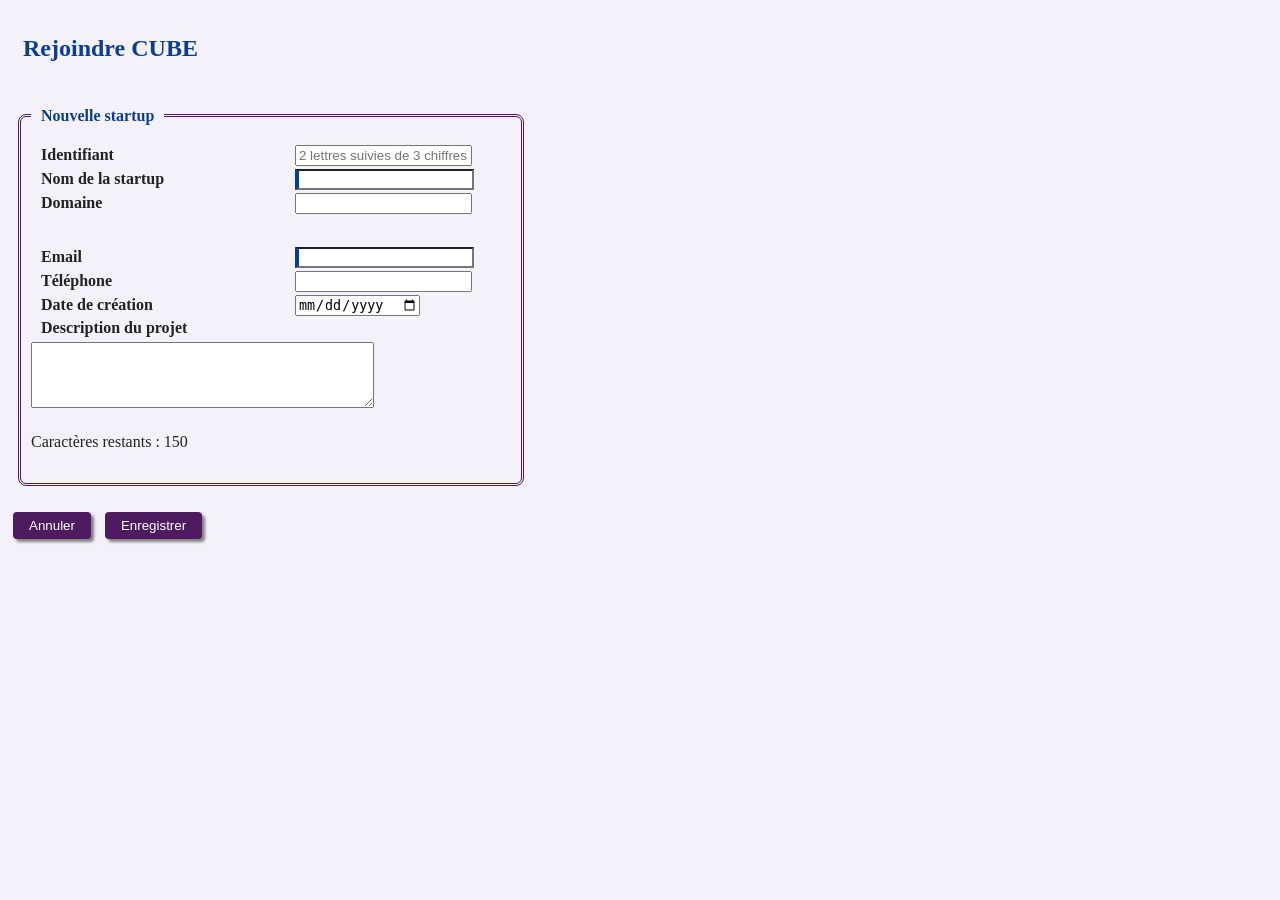
<file: inscription.html>
<!DOCTYPE html>
<html lang="fr">
<head>
    <meta charset="utf-8">
    <title>Inscription - CUBE</title>
    <link href="mesStyles.css" rel="stylesheet" type="text/css">
    <script src="mesControles.js"></script>
</head>
<body>

    <h2>Rejoindre CUBE</h2>

    <form action="inscription.php" method="post" onsubmit="return verifierInscription()">
        <fieldset class="cadre">
            <legend>Nouvelle startup</legend>

            <label>Identifiant</label>
            <!-- ligne 5 : placeholder décrit le format attendu (2 lettres + 3 chiffres) -->
            <input type="text" name="idStartup" id="idStartup"
                onblur="convMaj('idStartup')" placeholder="2 lettres suivies de 3 chiffres (ex : AB123)"><br>

            <label>Nom de la startup</label>
            <input type="text" name="nomStartup" id="nomStartup" required><br>

            <label>Domaine</label>
            <!-- ligne 9 : list="domaines" relie le champ à la <datalist> ;
                 onmouseover / onmouseout affichent/cachent l'aide contextuelle (question 5) -->
            <input type="text" name="domaine" id="domaine" list="domaines"
                onmouseover="afficherAide()" onmouseout="cacherAide()">
            <datalist id="domaines">
                <option value="Web"></option>
                <option value="Mobile"></option>
                <option value="Intelligence artificielle"></option>
                <option value="Cybersécurité"></option>
                <option value="Jeux vidéo"></option>
            </datalist>
            <p id="aideDomaine"></p>
            <br>

            <label>Email</label>
            <!-- ligne 18 : required -->
            <input type="email" name="email" id="email" required><br>

            <label>Téléphone</label>
            <input type="tel" name="telephone" id="telephone"><br>

            <label>Date de création</label>
            <input type="date" name="dateCreation" id="dateCreation"><br>

            <label>Description du projet</label><br>
            <textarea name="description" id="description" rows="4" cols="40"
                maxlength="150"
                onkeyup="compterCaracteres()"></textarea>
            <p>Caractères restants : <span id="compteur">150</span></p>
        </fieldset>

        <p id="erreurInscription"></p>

        <input type="reset" class="bouton" value="Annuler">
        <input type="submit" class="bouton" value="Enregistrer">

    </form>

</body>
</html>
</file>
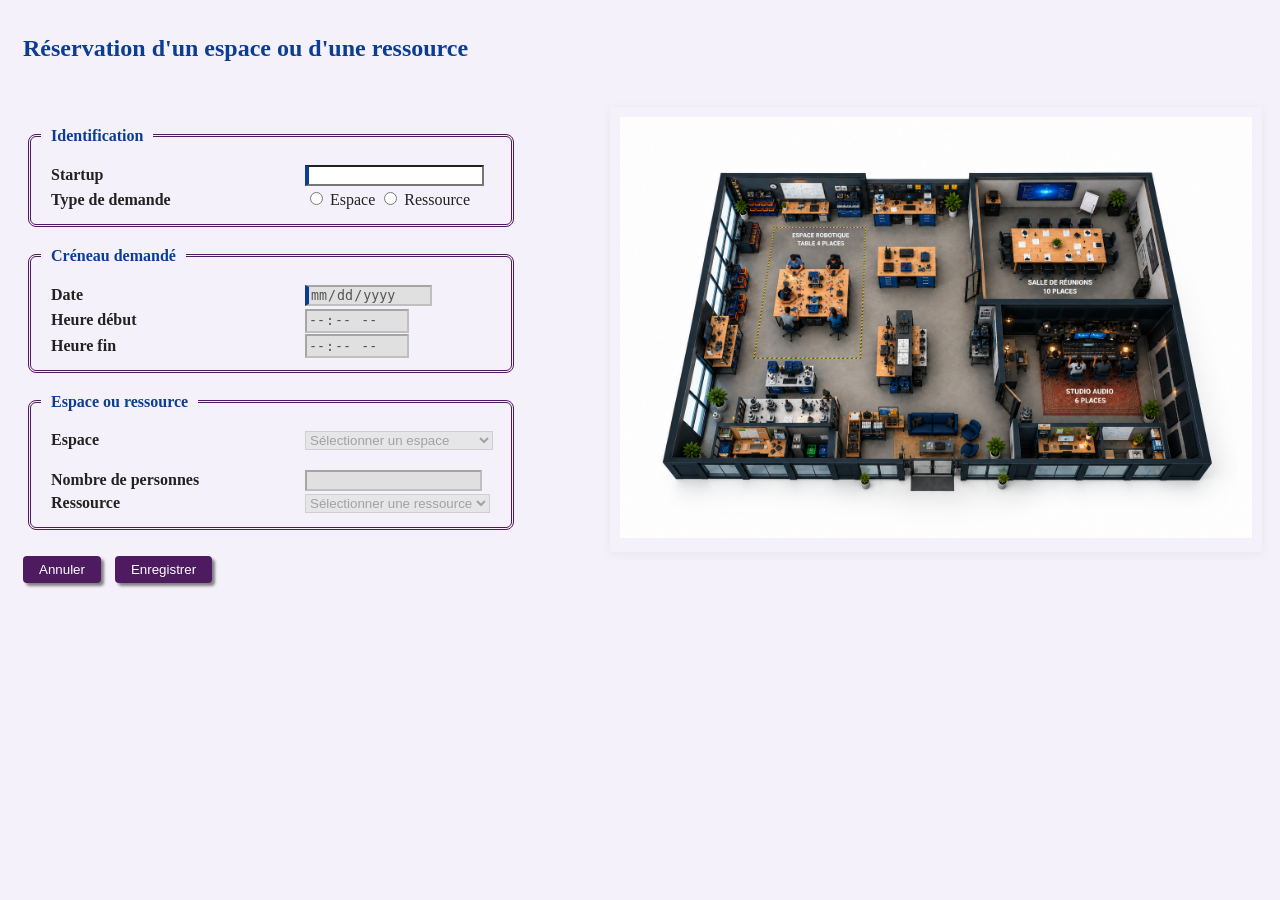
<file: reservation.html>
<!doctype html>
<html lang="fr">
  <head>
    <meta charset="utf-8" />
    <title>Réservation - CUBE</title>
    <link href="mesStyles.css" rel="stylesheet" type="text/css" />
    <script src="mesControles.js"></script>
  </head>

  <!-- initReservation() désactive au chargement tous les champs des fieldsets
     "Créneau demandé" et "Espace ou ressource" (voir question 2) -->
  <body onload="initReservation()">
    <h2>Réservation d'un espace ou d'une ressource</h2>

    <!-- ligne 1 : onsubmit appelle la fonction booléenne verifierReservation() -->
    <section>
      <form
        id="frm"
        name="frm"
        action="reservation.php"
        method="post"
        onsubmit="return verifierReservation();"
      >
        <fieldset class="cadre">
          <legend>Identification</legend>

          <label>Startup</label>
          <!-- ligne 5 : required -->
          <input type="text" name="nomStartup" id="nomStartup" required /><br />

          <label>Type de demande</label>
          <input
            type="radio"
            name="typeDemande"
            id="rdEspace"
            value="E"
            onclick="activer('E')"
          />
          Espace
          <input
            type="radio"
            name="typeDemande"
            id="rdRessource"
            value="R"
            onclick="activer('R')"
          />
          Ressource <br />
        </fieldset>

        <fieldset class="cadre">
          <legend>Créneau demandé</legend>

          <label>Date</label>
          <!-- ligne 13 : required -->
          <input type="date" name="dateResa" id="dateResa" required /><br />

          <label>Heure début</label>
          <input type="time" name="heureDebut" id="heureDebut" /><br />

          <label>Heure fin</label>
          <input type="time" name="heureFin" id="heureFin" /><br />
        </fieldset>

        <fieldset class="cadre">
          <legend>Espace ou ressource</legend>

          <label>Espace</label>
          <!-- ligne 22 : onchange appelle afficherCapacite() -->
          <select
            name="listEspace"
            id="listEspace"
            onchange="afficherCapacite()"
          >
            <option value="">Sélectionner un espace</option>
            <option value="E01">Bureau A (4 places)</option>
            <option value="E02">Salle de réunion (10 places)</option>
            <option value="E03">Studio audio (6 places)</option></select
          ><br />

          <!-- affichage dynamique de la capacité (question 3) -->
          <p id="capaciteAffichee"></p>

          <label>Nombre de personnes</label>
          <input type="number" name="nbPersonnes" id="nbPersonnes" /><br />

          <label>Ressource</label>
          <select name="listRessource" id="listRessource">
            <option value="">Sélectionner une ressource</option>
            <option value="R01">Casque VR</option>
            <option value="R02">Imprimante 3D</option>
            <option value="R03">Caméra</option></select
          ><br />
        </fieldset>

        <p id="erreur"></p>

        <input type="reset" class="bouton" value="Annuler" />
        <input type="submit" class="bouton" value="Enregistrer" />
      </form>
    </section>
    <aside>
        <img src="assets/planLab.jpg" />
    </aside>
  </body>
</html>
</file>
<file: mesStyles.css>
/* ==========================================================================
   mesStyles.css - feuille de style commune au site CUBE
   ========================================================================== */
body {
  /* font-family: Arial, sans-serif; */
  margin: 8px;
  color: #222222;
  background-color: rgb(245, 241, 250);
}

h2 {
  padding: 15px;
  color: #0b3d91;
}

/* ---------------------------------------------------------------
   Séance 1 - index.html
   --------------------------------------------------------------- */
/* h1 : police Arial, 1ère lettre de chaque mot en majuscule */
h1 {
  /* font-family: Arial, sans-serif; */
  text-transform: capitalize;
  margin: 0;
  padding: 15px;
}

/* header et footer : fond bleu CUBE, texte blanc */
header,
footer {
  background-color: #240c2d;
  /* background: linear-gradient(#3498db,); */
  color: #ffffff;
  font-family:
    system-ui, -apple-system, BlinkMacSystemFont, "Segoe UI", Roboto, Oxygen, Ubuntu, Cantarell, "Open Sans", "Helvetica Neue", sans-serif;
  padding: 20px 0 20px 0;
}

header {
  border-radius: 8px 8px 0 0;
}

footer {
  border-radius: 0 0 8px 8px;
  text-align: center;
}

.container {
  width: 80%;
  margin: auto;
}

footer a,
header a {
  color: #ffffff;
}

#slogon-title {
  font-size: 18px;
  font-style: italic;
  font-weight: lighter;
  margin-left: 20px;
}

/* nav : marge intérieure de 15px des 4 côtés */
nav {
  padding: 10px;
  width: 100%;
  height: 80px;
  display: inline-block;
}

#logo-nav {
  width: 50px;
  border-radius: 5%;
  margin-right: 20px;
  display: inline-block;
}

#title-nav {
  display: inline-block;
  font-size: 24px;
  font-weight: bold;
}

/*styles des liens */
ul {
  text-align: right;
}

li {
  display: inline;
  margin-left: 20px;
  list-style: none;
}

a {
  margin-right: 15px;
  text-decoration: none;
  color: #a6bee7;
  display: inline-block;
  padding: 5px;
}

.video-container {
  width: 100%;
  max-width: 300px;
}

video {
  height: 300px
}

/* au survol d'un lien du menu : agrandissement via transform (sélecteur d'état :hover) */
a:hover {
  transform: scale(1.1);
  color: #062459;
  background-color: aqua;
  padding: 5px;
  border-radius: 5px;
}

#pFooter {
  text-align: center;
}

/* section et aside sur la même ligne, aside à droite de section */
#divOne {
  text-align: center;
}

#sectionOne {
  text-align: left;
}

#sectionzero {
  text-align: center;
}

section {
  float: left;
  width: 40%;
  /* background-color: #666666; */
  margin: 10px;
}

aside {
  float: right;
  width: 50%;
  box-shadow: 0 2px 10px rgba(0, 0, 0, 0.05);
  text-align: left;
  padding: 10px;
  margin: 10px;
}

iframe {
  width: 100%;
  height: 800px;
  border: none;
}

aside img {
  max-width: 100%;
}

/* vidéo de présentation : largeur 100%, bordure bleue */
video {
  width: 100%;
  border-style: solid;
  border-color: #0b3d91;
  border-width: 2px;
}

#msgVideo {
  font-style: italic;
  color: #0b3d91;
}

/* ul du footer : puce carrée */
footer ul {
  list-style-type: square;
  padding: 15px;
  margin: 0;
}

label {
  display: inline-block;
  margin-bottom: 5px;
  font-weight: bold;
  width: 250px;
  /* float: left; */
  margin-left: 10px;
}

legend {
  padding: 10px;
}

/* ---------------------------------------------------------------
   Séances 2 et 3 - reservation.html / inscription.html
   --------------------------------------------------------------- */
/* fieldset "cadre" : bordure double bleue de 3px, coins arrondis */
main {
  text-align: center;
}

.cadre {
  border-style: double;
  border-color: #4e1b60;
  border-width: 3px;
  border-radius: 8px;
  margin: 10px;
  padding: 10px;
  max-width: 480px;
}

p {
  line-height: 1.8;
}

legend {
  color: #0b3d91;
  font-weight: bold;
}

/* boutons "Annuler" et "Enregistrer" : ombre grise décalée de 3px */
.bouton {
  box-shadow: 3px 3px 3px gray;
  margin: 10px 5px;
  padding: 6px 16px;
  cursor: pointer;
  background-color: #4e1b60;
  color: #ffffff;
  border: none;
  border-radius: 4px;
}

/* champ actif (focus) : fond bleu très clair */
input:focus,
select:focus,
textarea:focus {
  background-color: #eaf2ff;
}

/* champ désactivé : fond gris */
input:disabled,
select:disabled {
  background-color: #e0e0e0;
}

#erreur,
#erreurInscription {
  color: red;
  font-weight: bold;
}

#capaciteAffichee {
  font-style: italic;
  color: #0b3d91;
}

/* aide contextuelle affichée/masquée au survol du champ "Domaine" */
#aideDomaine {
  font-style: italic;
  color: #666666;
  font-size: 12px;
}

/* sélecteur d'attribut : met en valeur les champs obligatoires */
input[required] {
  border-left: 4px solid #0b3d91;
}

/* ---------------------------------------------------------------
   Séances 2 et 3 - Acceui.html / 
   --------------------------------------------------------------- */
#image1 {
  border-radius: 15px;
  margin-top: 20px;
  margin-bottom: 20px;
  height: 500px;
}
</file>
